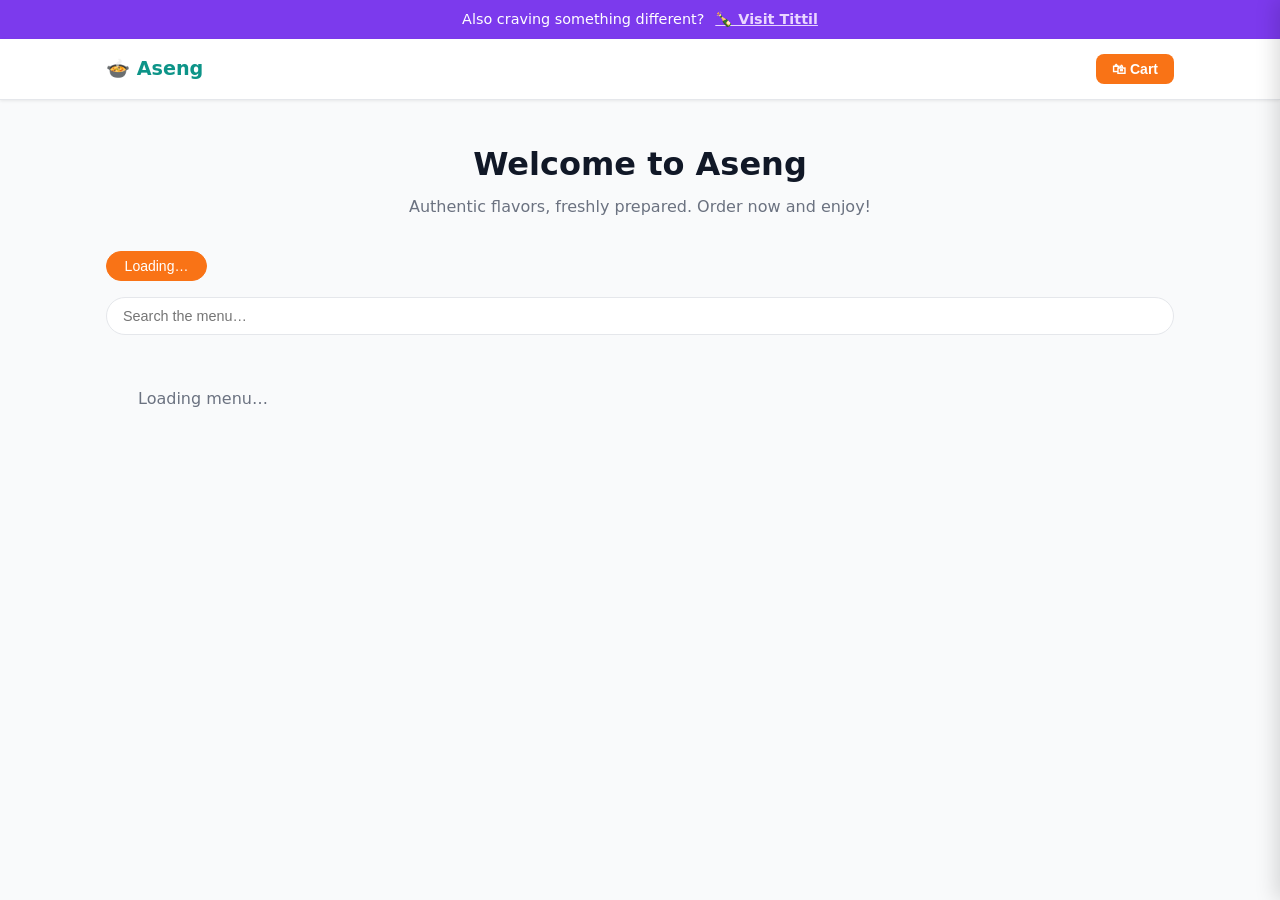
<file: aseng/index.html>
<!DOCTYPE html>
<html lang="en">
<head>
    <meta charset="UTF-8">
    <meta name="viewport" content="width=device-width, initial-scale=1.0">
    <title>Aseng &mdash; Order Online</title>
    <link rel="icon" type="image/x-icon" href="assets/favicon.ico">
    <link rel="stylesheet" href="assets/style.css">
    <style>
        .logo { color:#0d9488; }
        .partner-banner {
            background: #7c3aed;
            color: #fff;
            text-align: center;
            padding: .55rem 1rem;
            font-size: .9rem;
        }
        .partner-banner a {
            color: #e9d5ff;
            font-weight: 600;
            margin-left: .4rem;
            text-decoration: underline;
        }
        .partner-banner a:hover { color: #fff; }
    </style>
</head>
<body>

<!-- Cross-restaurant navigation -->
<div class="partner-banner">
    Also craving something different?
    <a href="#" id="partner-link">&#127870; Visit Tittil</a>
</div>

<!-- Header -->
<header class="site-header">
    <div class="header-inner">
        <div class="logo">&#127858; Aseng</div>
        <button class="cart-btn" onclick="openCart()">
            &#128717; Cart
            <span class="cart-badge" id="cart-count" style="display:none">0</span>
        </button>
    </div>
</header>

<!-- Hero -->
<div class="container">
    <div class="hero">
        <h1>Welcome to Aseng</h1>
        <p>Authentic flavors, freshly prepared. Order now and enjoy!</p>
    </div>

    <!-- Category Tabs -->
    <div class="cat-tabs" id="cat-tabs">
        <button class="cat-tab active">Loading&hellip;</button>
    </div>

    <!-- Search -->
    <div class="search-wrap">
        <input type="search" id="search-input" placeholder="Search the menu&hellip;" autocomplete="off">
    </div>

    <!-- Menu Grid -->
    <div class="menu-grid" id="menu-grid">
        <p style="padding:2rem;color:#6b7280">Loading menu&hellip;</p>
    </div>
</div>

<!-- Cart Drawer Overlay -->
<div class="drawer-overlay" id="drawer-overlay"></div>

<!-- Cart Drawer -->
<div class="cart-drawer" id="cart-drawer">
    <div class="drawer-header">
        <h2>&#128717; Your Cart</h2>
        <button class="close-btn" onclick="closeCart()">&times;</button>
    </div>
    <div class="drawer-body" id="cart-body">
        <div class="drawer-empty">&#128717;<br>Your cart is empty</div>
    </div>
    <div class="drawer-footer" id="cart-footer"></div>
</div>

<!-- Order Confirmed Modal -->
<div class="confirm-modal" id="order-confirm">
    <div class="confirm-box">
        <div class="confirm-icon">&#9989;</div>
        <h2>Order Placed!</h2>
        <p>Your order <strong id="confirm-order-num"></strong> has been received. We'll prepare it right away!</p>
        <button class="confirm-btn" onclick="document.getElementById('order-confirm').classList.remove('open')">Continue Browsing</button>
    </div>
</div>

<!-- Toast -->
<div class="toast" id="toast"></div>

<script src="assets/app.js"></script>
</body>
</html>
</file>
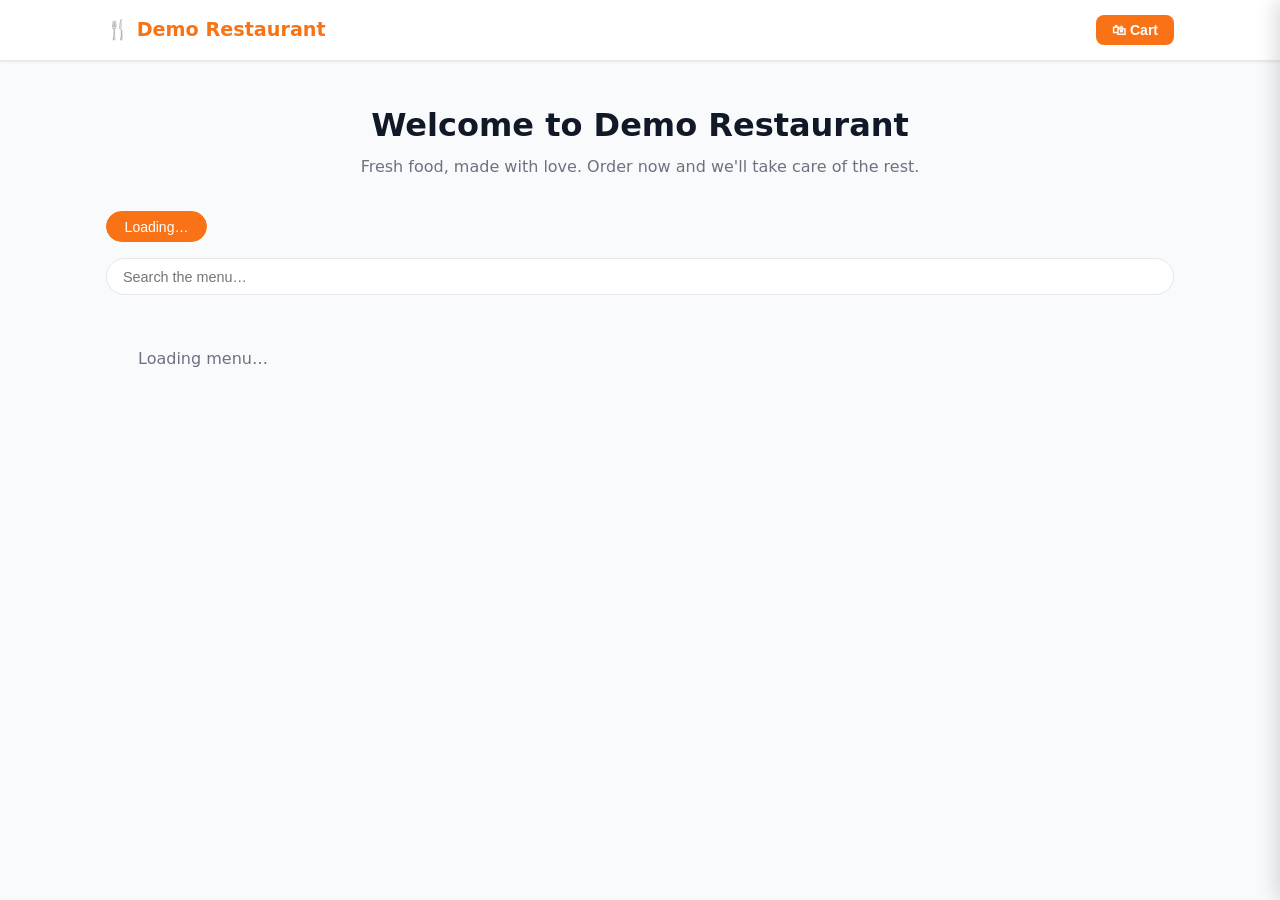
<file: demo_restaurant/index.html>
<!DOCTYPE html>
<html lang="en">
<head>
    <meta charset="UTF-8">
    <meta name="viewport" content="width=device-width, initial-scale=1.0">
    <title>Demo Restaurant &mdash; Order Online</title>
    <link rel="stylesheet" href="assets/style.css">
</head>
<body>

<!-- Header -->
<header class="site-header">
    <div class="header-inner">
        <div class="logo">&#127860; Demo Restaurant</div>
        <button class="cart-btn" onclick="openCart()">
            &#128717; Cart
            <span class="cart-badge" id="cart-count" style="display:none">0</span>
        </button>
    </div>
</header>

<!-- Hero -->
<div class="container">
    <div class="hero">
        <h1>Welcome to Demo Restaurant</h1>
        <p>Fresh food, made with love. Order now and we'll take care of the rest.</p>
    </div>

    <!-- Category Tabs -->
    <div class="cat-tabs" id="cat-tabs">
        <button class="cat-tab active">Loading…</button>
    </div>

    <!-- Search -->
    <div class="search-wrap">
        <input type="search" id="search-input" placeholder="Search the menu…" autocomplete="off">
    </div>

    <!-- Menu Grid -->
    <div class="menu-grid" id="menu-grid">
        <p style="padding:2rem;color:#6b7280">Loading menu…</p>
    </div>
</div>

<!-- Cart Drawer Overlay -->
<div class="drawer-overlay" id="drawer-overlay"></div>

<!-- Cart Drawer -->
<div class="cart-drawer" id="cart-drawer">
    <div class="drawer-header">
        <h2>&#128717; Your Cart</h2>
        <button class="close-btn" onclick="closeCart()">&times;</button>
    </div>
    <div class="drawer-body" id="cart-body">
        <div class="drawer-empty">&#128717;<br>Your cart is empty</div>
    </div>
    <div class="drawer-footer" id="cart-footer"></div>
</div>

<!-- Order Confirmed Modal -->
<div class="confirm-modal" id="order-confirm">
    <div class="confirm-box">
        <div class="confirm-icon">&#9989;</div>
        <h2>Order Placed!</h2>
        <p>Your order <strong id="confirm-order-num"></strong> has been received. We'll prepare it right away!</p>
        <button class="confirm-btn" onclick="document.getElementById('order-confirm').classList.remove('open')">Continue Browsing</button>
    </div>
</div>

<!-- Toast -->
<div class="toast" id="toast"></div>

<script src="assets/app.js"></script>
</body>
</html>
</file>
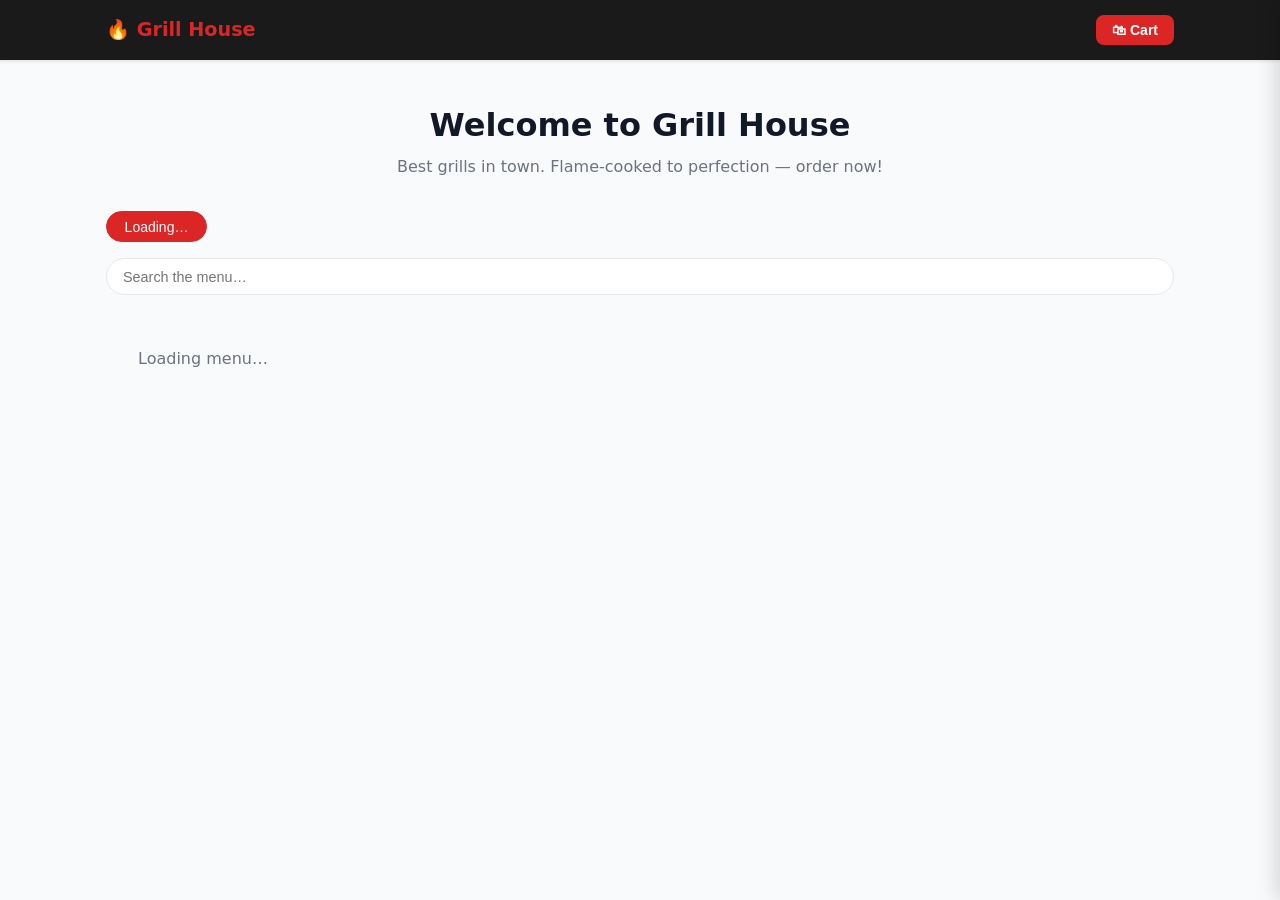
<file: grill_house/index.html>
<!DOCTYPE html>
<html lang="en">
<head>
    <meta charset="UTF-8">
    <meta name="viewport" content="width=device-width, initial-scale=1.0">
    <title>Grill House &mdash; Order Online</title>
    <link rel="stylesheet" href="assets/style.css">
    <style>
        :root { --primary:#dc2626; --primary-dark:#b91c1c; }
        .site-header { background:#1a1a1a; }
        .logo { color:#dc2626; }
    </style>
</head>
<body>

<header class="site-header">
    <div class="header-inner">
        <div class="logo">&#128293; Grill House</div>
        <button class="cart-btn" onclick="openCart()">
            &#128717; Cart
            <span class="cart-badge" id="cart-count" style="display:none">0</span>
        </button>
    </div>
</header>

<div class="container">
    <div class="hero">
        <h1>Welcome to Grill House</h1>
        <p>Best grills in town. Flame-cooked to perfection — order now!</p>
    </div>
    <div class="cat-tabs" id="cat-tabs"><button class="cat-tab active">Loading…</button></div>
    <div class="search-wrap"><input type="search" id="search-input" placeholder="Search the menu…" autocomplete="off"></div>
    <div class="menu-grid" id="menu-grid"><p style="padding:2rem;color:#6b7280">Loading menu…</p></div>
</div>

<div class="drawer-overlay" id="drawer-overlay"></div>
<div class="cart-drawer" id="cart-drawer">
    <div class="drawer-header">
        <h2>&#128717; Your Cart</h2>
        <button class="close-btn" onclick="closeCart()">&times;</button>
    </div>
    <div class="drawer-body" id="cart-body"><div class="drawer-empty">&#128717;<br>Your cart is empty</div></div>
    <div class="drawer-footer" id="cart-footer"></div>
</div>

<div class="confirm-modal" id="order-confirm">
    <div class="confirm-box">
        <div class="confirm-icon">&#9989;</div>
        <h2>Order Placed!</h2>
        <p>Your order <strong id="confirm-order-num"></strong> has been received. We'll fire it up right away!</p>
        <button class="confirm-btn" onclick="document.getElementById('order-confirm').classList.remove('open')">Continue Browsing</button>
    </div>
</div>

<div class="toast" id="toast"></div>
<script src="assets/app.js"></script>
</body>
</html>
</file>
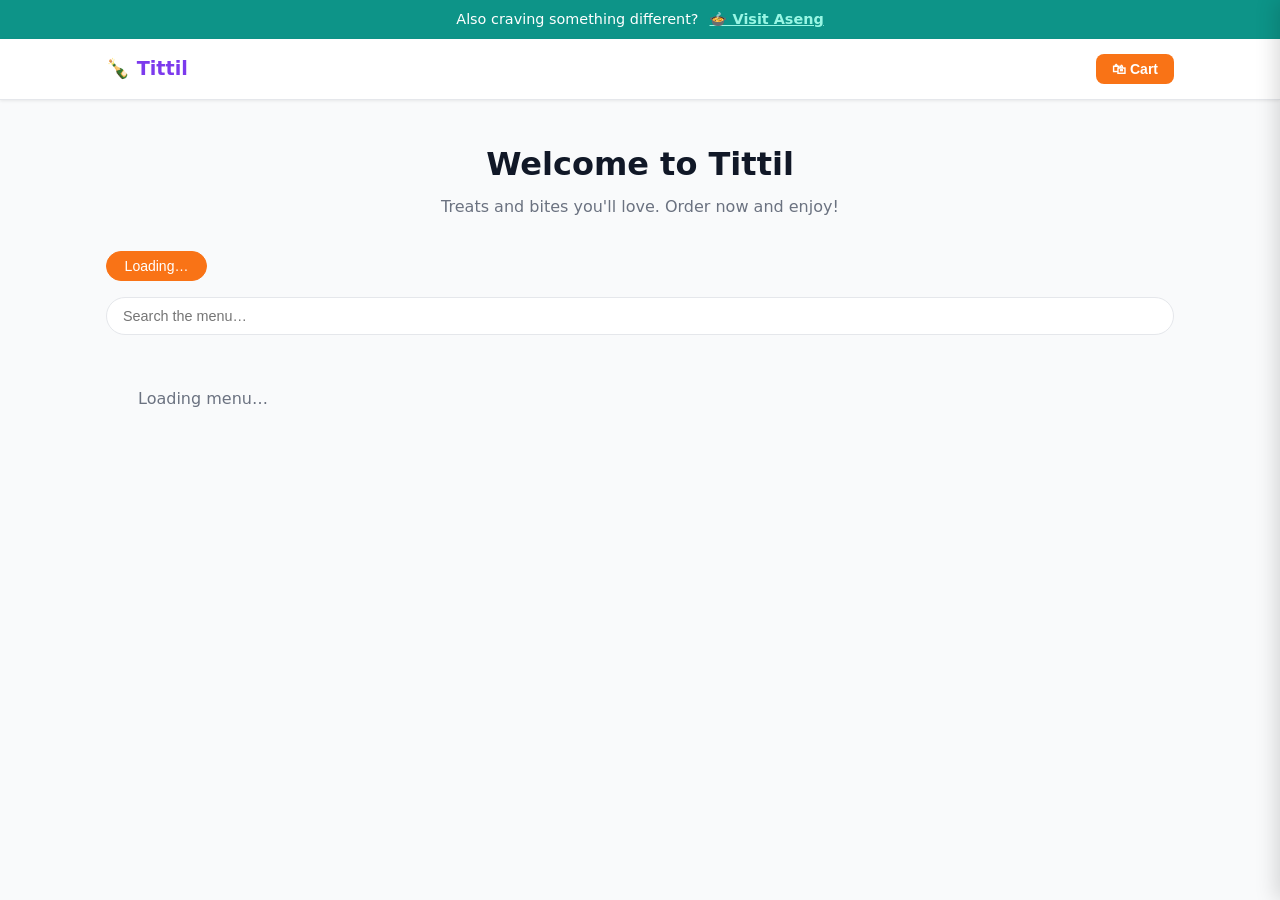
<file: tittil/index.html>
<!DOCTYPE html>
<html lang="en">
<head>
    <meta charset="UTF-8">
    <meta name="viewport" content="width=device-width, initial-scale=1.0">
    <title>Tittil &mdash; Order Online</title>
    <link rel="icon" type="image/x-icon" href="assets/favicon.ico">
    <link rel="stylesheet" href="assets/style.css">
    <style>
        .logo { color:#7c3aed; }
        .partner-banner {
            background: #0d9488;
            color: #fff;
            text-align: center;
            padding: .55rem 1rem;
            font-size: .9rem;
        }
        .partner-banner a {
            color: #99f6e4;
            font-weight: 600;
            margin-left: .4rem;
            text-decoration: underline;
        }
        .partner-banner a:hover { color: #fff; }
    </style>
</head>
<body>

<!-- Cross-restaurant navigation -->
<div class="partner-banner">
    Also craving something different?
    <a href="#" id="partner-link">&#127858; Visit Aseng</a>
</div>

<!-- Header -->
<header class="site-header">
    <div class="header-inner">
        <div class="logo">&#127870; Tittil</div>
        <button class="cart-btn" onclick="openCart()">
            &#128717; Cart
            <span class="cart-badge" id="cart-count" style="display:none">0</span>
        </button>
    </div>
</header>

<!-- Hero -->
<div class="container">
    <div class="hero">
        <h1>Welcome to Tittil</h1>
        <p>Treats and bites you'll love. Order now and enjoy!</p>
    </div>

    <!-- Category Tabs -->
    <div class="cat-tabs" id="cat-tabs">
        <button class="cat-tab active">Loading&hellip;</button>
    </div>

    <!-- Search -->
    <div class="search-wrap">
        <input type="search" id="search-input" placeholder="Search the menu&hellip;" autocomplete="off">
    </div>

    <!-- Menu Grid -->
    <div class="menu-grid" id="menu-grid">
        <p style="padding:2rem;color:#6b7280">Loading menu&hellip;</p>
    </div>
</div>

<!-- Cart Drawer Overlay -->
<div class="drawer-overlay" id="drawer-overlay"></div>

<!-- Cart Drawer -->
<div class="cart-drawer" id="cart-drawer">
    <div class="drawer-header">
        <h2>&#128717; Your Cart</h2>
        <button class="close-btn" onclick="closeCart()">&times;</button>
    </div>
    <div class="drawer-body" id="cart-body">
        <div class="drawer-empty">&#128717;<br>Your cart is empty</div>
    </div>
    <div class="drawer-footer" id="cart-footer"></div>
</div>

<!-- Order Confirmed Modal -->
<div class="confirm-modal" id="order-confirm">
    <div class="confirm-box">
        <div class="confirm-icon">&#9989;</div>
        <h2>Order Placed!</h2>
        <p>Your order <strong id="confirm-order-num"></strong> has been received. We'll prepare it right away!</p>
        <button class="confirm-btn" onclick="document.getElementById('order-confirm').classList.remove('open')">Continue Browsing</button>
    </div>
</div>

<!-- Toast -->
<div class="toast" id="toast"></div>

<script src="assets/app.js"></script>
</body>
</html>
</file>
<file: aseng/assets/style.css>
:root{--primary:#f97316;--primary-dark:#ea580c;--bg:#f9fafb;--card:#fff;--border:#e5e7eb;--text:#111827;--muted:#6b7280;--radius:8px;--shadow:0 1px 3px rgba(0,0,0,.08)}
*,*::before,*::after{box-sizing:border-box;margin:0;padding:0}
body{font-family:system-ui,-apple-system,sans-serif;background:var(--bg);color:var(--text);line-height:1.5}
a{color:var(--primary);text-decoration:none}
/* Header */
.site-header{background:var(--card);border-bottom:1px solid var(--border);position:sticky;top:0;z-index:100;box-shadow:var(--shadow)}
.header-inner{max-width:1100px;margin:0 auto;padding:0 1rem;display:flex;align-items:center;justify-content:space-between;height:60px}
.logo{font-size:1.2rem;font-weight:700;color:var(--primary)}
.cart-btn{background:var(--primary);color:#fff;border:none;padding:.45rem 1rem;border-radius:var(--radius);cursor:pointer;font-size:.875rem;font-weight:600;display:flex;align-items:center;gap:.4rem}
.cart-badge{background:#fff;color:var(--primary);border-radius:9999px;padding:0 .4rem;font-weight:700;font-size:.75rem}
/* Container */
.container{max-width:1100px;margin:0 auto;padding:0 1rem}
/* Hero */
.hero{text-align:center;padding:2.5rem 1rem 1.5rem}
.hero h1{font-size:2rem;font-weight:800;margin-bottom:.4rem}
.hero p{color:var(--muted)}
/* Tabs */
.cat-tabs{display:flex;gap:.5rem;overflow-x:auto;padding:.5rem 0 1rem;scrollbar-width:thin}
.cat-tab{padding:.4rem 1.1rem;border-radius:9999px;border:1px solid var(--border);background:var(--card);cursor:pointer;font-size:.875rem;white-space:nowrap;transition:all .15s}
.cat-tab:hover,.cat-tab.active{background:var(--primary);border-color:var(--primary);color:#fff}
/* Search */
.search-wrap{margin-bottom:1.25rem}
.search-wrap input{width:100%;padding:.6rem 1rem;border:1px solid var(--border);border-radius:9999px;font-size:.9rem;background:var(--card)}
.search-wrap input:focus{outline:none;border-color:var(--primary)}
/* Grid */
.menu-grid{display:grid;grid-template-columns:repeat(auto-fill,minmax(230px,1fr));gap:1rem;padding-bottom:2rem}
/* Card */
.menu-card{background:var(--card);border:1px solid var(--border);border-radius:var(--radius);overflow:hidden;box-shadow:var(--shadow);transition:transform .15s,box-shadow .15s}
.menu-card:hover{transform:translateY(-2px);box-shadow:0 4px 12px rgba(0,0,0,.1)}
.menu-card img,.menu-card .img-placeholder{width:100%;height:150px;object-fit:cover}
.img-placeholder{background:#fff7ed;display:flex;align-items:center;justify-content:center;font-size:2.5rem}
.card-body{padding:.9rem}
.card-cat{font-size:.7rem;text-transform:uppercase;letter-spacing:.05em;color:var(--muted);margin-bottom:.2rem}
.card-name{font-weight:600;margin-bottom:.25rem}
.card-desc{font-size:.8rem;color:var(--muted);margin-bottom:.6rem;line-height:1.4}
.card-footer{display:flex;align-items:center;justify-content:space-between;margin-top:auto}
.price{font-size:1.05rem;font-weight:700;color:var(--primary)}
.add-btn{background:var(--primary);color:#fff;border:none;padding:.3rem .8rem;border-radius:var(--radius);cursor:pointer;font-size:.8rem;font-weight:600;transition:background .15s}
.add-btn:hover{background:var(--primary-dark)}
.stock-warn{font-size:.7rem;color:#d97706;font-weight:600}
/* Cart Drawer */
.drawer-overlay{display:none;position:fixed;inset:0;background:rgba(0,0,0,.45);z-index:200}
.drawer-overlay.open{display:block}
.cart-drawer{position:fixed;top:0;right:-420px;width:100%;max-width:420px;height:100vh;background:var(--card);z-index:201;display:flex;flex-direction:column;box-shadow:-4px 0 20px rgba(0,0,0,.15);transition:right .3s ease}
.cart-drawer.open{right:0}
.drawer-header{padding:1.1rem 1.25rem;border-bottom:1px solid var(--border);display:flex;align-items:center;justify-content:space-between}
.drawer-header h2{font-size:1.1rem;font-weight:700}
.close-btn{background:none;border:none;font-size:1.5rem;cursor:pointer;color:var(--muted);line-height:1}
.drawer-body{flex:1;overflow-y:auto;padding:1rem 1.25rem;display:flex;flex-direction:column;gap:.75rem}
.drawer-empty{text-align:center;padding:3rem 1rem;color:var(--muted)}
.cart-item{display:flex;gap:.75rem;align-items:center;background:var(--bg);border-radius:var(--radius);padding:.75rem}
.ci-info{flex:1}
.ci-name{font-weight:600;font-size:.9rem}
.ci-price{font-size:.8rem;color:var(--muted)}
.ci-controls{display:flex;align-items:center;gap:.4rem}
.qty-btn{width:26px;height:26px;border-radius:50%;border:1px solid var(--border);background:var(--card);cursor:pointer;font-size:1rem;display:inline-flex;align-items:center;justify-content:center}
.qty-btn:hover{background:var(--primary);border-color:var(--primary);color:#fff}
.qty-val{min-width:20px;text-align:center;font-weight:600;font-size:.9rem}
.rm-btn{background:none;border:none;color:#dc2626;cursor:pointer;font-size:1.1rem;margin-left:.25rem}
/* Drawer Footer */
.drawer-footer{padding:1.25rem;border-top:1px solid var(--border)}
.summary{margin-bottom:.9rem}
.sum-row{display:flex;justify-content:space-between;font-size:.9rem;padding:.25rem 0}
.sum-total{font-weight:700;font-size:1.05rem;color:var(--primary);border-top:1px solid var(--border);padding-top:.5rem;margin-top:.25rem}
.form-group{margin-bottom:.75rem}
.form-group label{display:block;font-size:.8rem;font-weight:600;margin-bottom:.3rem}
.form-group input,.form-group textarea{width:100%;padding:.5rem .75rem;border:1px solid var(--border);border-radius:var(--radius);font-size:.875rem}
.form-group input:focus,.form-group textarea:focus{outline:none;border-color:var(--primary)}
.place-btn{width:100%;padding:.7rem;background:var(--primary);color:#fff;border:none;border-radius:var(--radius);font-size:1rem;font-weight:700;cursor:pointer;transition:background .15s}
.place-btn:hover{background:var(--primary-dark)}
.place-btn:disabled{opacity:.5;cursor:not-allowed}
/* Toast */
.toast{position:fixed;bottom:1.5rem;right:1.5rem;background:#1f2937;color:#fff;padding:.7rem 1.2rem;border-radius:var(--radius);font-size:.875rem;opacity:0;transform:translateY(8px);transition:all .3s;pointer-events:none;z-index:999}
.toast.show{opacity:1;transform:translateY(0)}
/* Order confirm */
.confirm-modal{display:none;position:fixed;inset:0;background:rgba(0,0,0,.5);z-index:300;align-items:center;justify-content:center;padding:1rem}
.confirm-modal.open{display:flex}
.confirm-box{background:var(--card);border-radius:12px;padding:2rem;max-width:380px;width:100%;text-align:center;box-shadow:0 8px 32px rgba(0,0,0,.2)}
.confirm-icon{font-size:3rem;margin-bottom:.75rem}
.confirm-box h2{font-size:1.3rem;font-weight:700;margin-bottom:.5rem}
.confirm-box p{color:var(--muted);margin-bottom:1.25rem;font-size:.9rem}
.confirm-btn{background:var(--primary);color:#fff;border:none;padding:.65rem 2rem;border-radius:var(--radius);font-size:1rem;font-weight:600;cursor:pointer}
@media(max-width:600px){.menu-grid{grid-template-columns:1fr 1fr}.hero h1{font-size:1.5rem}}
</file>
<file: demo_restaurant/assets/style.css>
:root{--primary:#f97316;--primary-dark:#ea580c;--bg:#f9fafb;--card:#fff;--border:#e5e7eb;--text:#111827;--muted:#6b7280;--radius:8px;--shadow:0 1px 3px rgba(0,0,0,.08)}
*,*::before,*::after{box-sizing:border-box;margin:0;padding:0}
body{font-family:system-ui,-apple-system,sans-serif;background:var(--bg);color:var(--text);line-height:1.5}
a{color:var(--primary);text-decoration:none}
/* Header */
.site-header{background:var(--card);border-bottom:1px solid var(--border);position:sticky;top:0;z-index:100;box-shadow:var(--shadow)}
.header-inner{max-width:1100px;margin:0 auto;padding:0 1rem;display:flex;align-items:center;justify-content:space-between;height:60px}
.logo{font-size:1.2rem;font-weight:700;color:var(--primary)}
.cart-btn{background:var(--primary);color:#fff;border:none;padding:.45rem 1rem;border-radius:var(--radius);cursor:pointer;font-size:.875rem;font-weight:600;display:flex;align-items:center;gap:.4rem}
.cart-badge{background:#fff;color:var(--primary);border-radius:9999px;padding:0 .4rem;font-weight:700;font-size:.75rem}
/* Container */
.container{max-width:1100px;margin:0 auto;padding:0 1rem}
/* Hero */
.hero{text-align:center;padding:2.5rem 1rem 1.5rem}
.hero h1{font-size:2rem;font-weight:800;margin-bottom:.4rem}
.hero p{color:var(--muted)}
/* Tabs */
.cat-tabs{display:flex;gap:.5rem;overflow-x:auto;padding:.5rem 0 1rem;scrollbar-width:thin}
.cat-tab{padding:.4rem 1.1rem;border-radius:9999px;border:1px solid var(--border);background:var(--card);cursor:pointer;font-size:.875rem;white-space:nowrap;transition:all .15s}
.cat-tab:hover,.cat-tab.active{background:var(--primary);border-color:var(--primary);color:#fff}
/* Search */
.search-wrap{margin-bottom:1.25rem}
.search-wrap input{width:100%;padding:.6rem 1rem;border:1px solid var(--border);border-radius:9999px;font-size:.9rem;background:var(--card)}
.search-wrap input:focus{outline:none;border-color:var(--primary)}
/* Grid */
.menu-grid{display:grid;grid-template-columns:repeat(auto-fill,minmax(230px,1fr));gap:1rem;padding-bottom:2rem}
/* Card */
.menu-card{background:var(--card);border:1px solid var(--border);border-radius:var(--radius);overflow:hidden;box-shadow:var(--shadow);transition:transform .15s,box-shadow .15s}
.menu-card:hover{transform:translateY(-2px);box-shadow:0 4px 12px rgba(0,0,0,.1)}
.menu-card img,.menu-card .img-placeholder{width:100%;height:150px;object-fit:cover}
.img-placeholder{background:#fff7ed;display:flex;align-items:center;justify-content:center;font-size:2.5rem}
.card-body{padding:.9rem}
.card-cat{font-size:.7rem;text-transform:uppercase;letter-spacing:.05em;color:var(--muted);margin-bottom:.2rem}
.card-name{font-weight:600;margin-bottom:.25rem}
.card-desc{font-size:.8rem;color:var(--muted);margin-bottom:.6rem;line-height:1.4}
.card-footer{display:flex;align-items:center;justify-content:space-between;margin-top:auto}
.price{font-size:1.05rem;font-weight:700;color:var(--primary)}
.add-btn{background:var(--primary);color:#fff;border:none;padding:.3rem .8rem;border-radius:var(--radius);cursor:pointer;font-size:.8rem;font-weight:600;transition:background .15s}
.add-btn:hover{background:var(--primary-dark)}
.stock-warn{font-size:.7rem;color:#d97706;font-weight:600}
/* Cart Drawer */
.drawer-overlay{display:none;position:fixed;inset:0;background:rgba(0,0,0,.45);z-index:200}
.drawer-overlay.open{display:block}
.cart-drawer{position:fixed;top:0;right:-420px;width:100%;max-width:420px;height:100vh;background:var(--card);z-index:201;display:flex;flex-direction:column;box-shadow:-4px 0 20px rgba(0,0,0,.15);transition:right .3s ease}
.cart-drawer.open{right:0}
.drawer-header{padding:1.1rem 1.25rem;border-bottom:1px solid var(--border);display:flex;align-items:center;justify-content:space-between}
.drawer-header h2{font-size:1.1rem;font-weight:700}
.close-btn{background:none;border:none;font-size:1.5rem;cursor:pointer;color:var(--muted);line-height:1}
.drawer-body{flex:1;overflow-y:auto;padding:1rem 1.25rem;display:flex;flex-direction:column;gap:.75rem}
.drawer-empty{text-align:center;padding:3rem 1rem;color:var(--muted)}
.cart-item{display:flex;gap:.75rem;align-items:center;background:var(--bg);border-radius:var(--radius);padding:.75rem}
.ci-info{flex:1}
.ci-name{font-weight:600;font-size:.9rem}
.ci-price{font-size:.8rem;color:var(--muted)}
.ci-controls{display:flex;align-items:center;gap:.4rem}
.qty-btn{width:26px;height:26px;border-radius:50%;border:1px solid var(--border);background:var(--card);cursor:pointer;font-size:1rem;display:inline-flex;align-items:center;justify-content:center}
.qty-btn:hover{background:var(--primary);border-color:var(--primary);color:#fff}
.qty-val{min-width:20px;text-align:center;font-weight:600;font-size:.9rem}
.rm-btn{background:none;border:none;color:#dc2626;cursor:pointer;font-size:1.1rem;margin-left:.25rem}
/* Drawer Footer */
.drawer-footer{padding:1.25rem;border-top:1px solid var(--border)}
.summary{margin-bottom:.9rem}
.sum-row{display:flex;justify-content:space-between;font-size:.9rem;padding:.25rem 0}
.sum-total{font-weight:700;font-size:1.05rem;color:var(--primary);border-top:1px solid var(--border);padding-top:.5rem;margin-top:.25rem}
.form-group{margin-bottom:.75rem}
.form-group label{display:block;font-size:.8rem;font-weight:600;margin-bottom:.3rem}
.form-group input,.form-group textarea{width:100%;padding:.5rem .75rem;border:1px solid var(--border);border-radius:var(--radius);font-size:.875rem}
.form-group input:focus,.form-group textarea:focus{outline:none;border-color:var(--primary)}
.place-btn{width:100%;padding:.7rem;background:var(--primary);color:#fff;border:none;border-radius:var(--radius);font-size:1rem;font-weight:700;cursor:pointer;transition:background .15s}
.place-btn:hover{background:var(--primary-dark)}
.place-btn:disabled{opacity:.5;cursor:not-allowed}
/* Toast */
.toast{position:fixed;bottom:1.5rem;right:1.5rem;background:#1f2937;color:#fff;padding:.7rem 1.2rem;border-radius:var(--radius);font-size:.875rem;opacity:0;transform:translateY(8px);transition:all .3s;pointer-events:none;z-index:999}
.toast.show{opacity:1;transform:translateY(0)}
/* Order confirm */
.confirm-modal{display:none;position:fixed;inset:0;background:rgba(0,0,0,.5);z-index:300;align-items:center;justify-content:center;padding:1rem}
.confirm-modal.open{display:flex}
.confirm-box{background:var(--card);border-radius:12px;padding:2rem;max-width:380px;width:100%;text-align:center;box-shadow:0 8px 32px rgba(0,0,0,.2)}
.confirm-icon{font-size:3rem;margin-bottom:.75rem}
.confirm-box h2{font-size:1.3rem;font-weight:700;margin-bottom:.5rem}
.confirm-box p{color:var(--muted);margin-bottom:1.25rem;font-size:.9rem}
.confirm-btn{background:var(--primary);color:#fff;border:none;padding:.65rem 2rem;border-radius:var(--radius);font-size:1rem;font-weight:600;cursor:pointer}
@media(max-width:600px){.menu-grid{grid-template-columns:1fr 1fr}.hero h1{font-size:1.5rem}}
</file>
<file: grill_house/assets/style.css>
:root{--primary:#f97316;--primary-dark:#ea580c;--bg:#f9fafb;--card:#fff;--border:#e5e7eb;--text:#111827;--muted:#6b7280;--radius:8px;--shadow:0 1px 3px rgba(0,0,0,.08)}
*,*::before,*::after{box-sizing:border-box;margin:0;padding:0}
body{font-family:system-ui,-apple-system,sans-serif;background:var(--bg);color:var(--text);line-height:1.5}
a{color:var(--primary);text-decoration:none}
/* Header */
.site-header{background:var(--card);border-bottom:1px solid var(--border);position:sticky;top:0;z-index:100;box-shadow:var(--shadow)}
.header-inner{max-width:1100px;margin:0 auto;padding:0 1rem;display:flex;align-items:center;justify-content:space-between;height:60px}
.logo{font-size:1.2rem;font-weight:700;color:var(--primary)}
.cart-btn{background:var(--primary);color:#fff;border:none;padding:.45rem 1rem;border-radius:var(--radius);cursor:pointer;font-size:.875rem;font-weight:600;display:flex;align-items:center;gap:.4rem}
.cart-badge{background:#fff;color:var(--primary);border-radius:9999px;padding:0 .4rem;font-weight:700;font-size:.75rem}
/* Container */
.container{max-width:1100px;margin:0 auto;padding:0 1rem}
/* Hero */
.hero{text-align:center;padding:2.5rem 1rem 1.5rem}
.hero h1{font-size:2rem;font-weight:800;margin-bottom:.4rem}
.hero p{color:var(--muted)}
/* Tabs */
.cat-tabs{display:flex;gap:.5rem;overflow-x:auto;padding:.5rem 0 1rem;scrollbar-width:thin}
.cat-tab{padding:.4rem 1.1rem;border-radius:9999px;border:1px solid var(--border);background:var(--card);cursor:pointer;font-size:.875rem;white-space:nowrap;transition:all .15s}
.cat-tab:hover,.cat-tab.active{background:var(--primary);border-color:var(--primary);color:#fff}
/* Search */
.search-wrap{margin-bottom:1.25rem}
.search-wrap input{width:100%;padding:.6rem 1rem;border:1px solid var(--border);border-radius:9999px;font-size:.9rem;background:var(--card)}
.search-wrap input:focus{outline:none;border-color:var(--primary)}
/* Grid */
.menu-grid{display:grid;grid-template-columns:repeat(auto-fill,minmax(230px,1fr));gap:1rem;padding-bottom:2rem}
/* Card */
.menu-card{background:var(--card);border:1px solid var(--border);border-radius:var(--radius);overflow:hidden;box-shadow:var(--shadow);transition:transform .15s,box-shadow .15s}
.menu-card:hover{transform:translateY(-2px);box-shadow:0 4px 12px rgba(0,0,0,.1)}
.menu-card img,.menu-card .img-placeholder{width:100%;height:150px;object-fit:cover}
.img-placeholder{background:#fff7ed;display:flex;align-items:center;justify-content:center;font-size:2.5rem}
.card-body{padding:.9rem}
.card-cat{font-size:.7rem;text-transform:uppercase;letter-spacing:.05em;color:var(--muted);margin-bottom:.2rem}
.card-name{font-weight:600;margin-bottom:.25rem}
.card-desc{font-size:.8rem;color:var(--muted);margin-bottom:.6rem;line-height:1.4}
.card-footer{display:flex;align-items:center;justify-content:space-between;margin-top:auto}
.price{font-size:1.05rem;font-weight:700;color:var(--primary)}
.add-btn{background:var(--primary);color:#fff;border:none;padding:.3rem .8rem;border-radius:var(--radius);cursor:pointer;font-size:.8rem;font-weight:600;transition:background .15s}
.add-btn:hover{background:var(--primary-dark)}
.stock-warn{font-size:.7rem;color:#d97706;font-weight:600}
/* Cart Drawer */
.drawer-overlay{display:none;position:fixed;inset:0;background:rgba(0,0,0,.45);z-index:200}
.drawer-overlay.open{display:block}
.cart-drawer{position:fixed;top:0;right:-420px;width:100%;max-width:420px;height:100vh;background:var(--card);z-index:201;display:flex;flex-direction:column;box-shadow:-4px 0 20px rgba(0,0,0,.15);transition:right .3s ease}
.cart-drawer.open{right:0}
.drawer-header{padding:1.1rem 1.25rem;border-bottom:1px solid var(--border);display:flex;align-items:center;justify-content:space-between}
.drawer-header h2{font-size:1.1rem;font-weight:700}
.close-btn{background:none;border:none;font-size:1.5rem;cursor:pointer;color:var(--muted);line-height:1}
.drawer-body{flex:1;overflow-y:auto;padding:1rem 1.25rem;display:flex;flex-direction:column;gap:.75rem}
.drawer-empty{text-align:center;padding:3rem 1rem;color:var(--muted)}
.cart-item{display:flex;gap:.75rem;align-items:center;background:var(--bg);border-radius:var(--radius);padding:.75rem}
.ci-info{flex:1}
.ci-name{font-weight:600;font-size:.9rem}
.ci-price{font-size:.8rem;color:var(--muted)}
.ci-controls{display:flex;align-items:center;gap:.4rem}
.qty-btn{width:26px;height:26px;border-radius:50%;border:1px solid var(--border);background:var(--card);cursor:pointer;font-size:1rem;display:inline-flex;align-items:center;justify-content:center}
.qty-btn:hover{background:var(--primary);border-color:var(--primary);color:#fff}
.qty-val{min-width:20px;text-align:center;font-weight:600;font-size:.9rem}
.rm-btn{background:none;border:none;color:#dc2626;cursor:pointer;font-size:1.1rem;margin-left:.25rem}
/* Drawer Footer */
.drawer-footer{padding:1.25rem;border-top:1px solid var(--border)}
.summary{margin-bottom:.9rem}
.sum-row{display:flex;justify-content:space-between;font-size:.9rem;padding:.25rem 0}
.sum-total{font-weight:700;font-size:1.05rem;color:var(--primary);border-top:1px solid var(--border);padding-top:.5rem;margin-top:.25rem}
.form-group{margin-bottom:.75rem}
.form-group label{display:block;font-size:.8rem;font-weight:600;margin-bottom:.3rem}
.form-group input,.form-group textarea{width:100%;padding:.5rem .75rem;border:1px solid var(--border);border-radius:var(--radius);font-size:.875rem}
.form-group input:focus,.form-group textarea:focus{outline:none;border-color:var(--primary)}
.place-btn{width:100%;padding:.7rem;background:var(--primary);color:#fff;border:none;border-radius:var(--radius);font-size:1rem;font-weight:700;cursor:pointer;transition:background .15s}
.place-btn:hover{background:var(--primary-dark)}
.place-btn:disabled{opacity:.5;cursor:not-allowed}
/* Toast */
.toast{position:fixed;bottom:1.5rem;right:1.5rem;background:#1f2937;color:#fff;padding:.7rem 1.2rem;border-radius:var(--radius);font-size:.875rem;opacity:0;transform:translateY(8px);transition:all .3s;pointer-events:none;z-index:999}
.toast.show{opacity:1;transform:translateY(0)}
/* Order confirm */
.confirm-modal{display:none;position:fixed;inset:0;background:rgba(0,0,0,.5);z-index:300;align-items:center;justify-content:center;padding:1rem}
.confirm-modal.open{display:flex}
.confirm-box{background:var(--card);border-radius:12px;padding:2rem;max-width:380px;width:100%;text-align:center;box-shadow:0 8px 32px rgba(0,0,0,.2)}
.confirm-icon{font-size:3rem;margin-bottom:.75rem}
.confirm-box h2{font-size:1.3rem;font-weight:700;margin-bottom:.5rem}
.confirm-box p{color:var(--muted);margin-bottom:1.25rem;font-size:.9rem}
.confirm-btn{background:var(--primary);color:#fff;border:none;padding:.65rem 2rem;border-radius:var(--radius);font-size:1rem;font-weight:600;cursor:pointer}
@media(max-width:600px){.menu-grid{grid-template-columns:1fr 1fr}.hero h1{font-size:1.5rem}}
</file>
<file: tittil/assets/style.css>
:root{--primary:#f97316;--primary-dark:#ea580c;--bg:#f9fafb;--card:#fff;--border:#e5e7eb;--text:#111827;--muted:#6b7280;--radius:8px;--shadow:0 1px 3px rgba(0,0,0,.08)}
*,*::before,*::after{box-sizing:border-box;margin:0;padding:0}
body{font-family:system-ui,-apple-system,sans-serif;background:var(--bg);color:var(--text);line-height:1.5}
a{color:var(--primary);text-decoration:none}
/* Header */
.site-header{background:var(--card);border-bottom:1px solid var(--border);position:sticky;top:0;z-index:100;box-shadow:var(--shadow)}
.header-inner{max-width:1100px;margin:0 auto;padding:0 1rem;display:flex;align-items:center;justify-content:space-between;height:60px}
.logo{font-size:1.2rem;font-weight:700;color:var(--primary)}
.cart-btn{background:var(--primary);color:#fff;border:none;padding:.45rem 1rem;border-radius:var(--radius);cursor:pointer;font-size:.875rem;font-weight:600;display:flex;align-items:center;gap:.4rem}
.cart-badge{background:#fff;color:var(--primary);border-radius:9999px;padding:0 .4rem;font-weight:700;font-size:.75rem}
/* Container */
.container{max-width:1100px;margin:0 auto;padding:0 1rem}
/* Hero */
.hero{text-align:center;padding:2.5rem 1rem 1.5rem}
.hero h1{font-size:2rem;font-weight:800;margin-bottom:.4rem}
.hero p{color:var(--muted)}
/* Tabs */
.cat-tabs{display:flex;gap:.5rem;overflow-x:auto;padding:.5rem 0 1rem;scrollbar-width:thin}
.cat-tab{padding:.4rem 1.1rem;border-radius:9999px;border:1px solid var(--border);background:var(--card);cursor:pointer;font-size:.875rem;white-space:nowrap;transition:all .15s}
.cat-tab:hover,.cat-tab.active{background:var(--primary);border-color:var(--primary);color:#fff}
/* Search */
.search-wrap{margin-bottom:1.25rem}
.search-wrap input{width:100%;padding:.6rem 1rem;border:1px solid var(--border);border-radius:9999px;font-size:.9rem;background:var(--card)}
.search-wrap input:focus{outline:none;border-color:var(--primary)}
/* Grid */
.menu-grid{display:grid;grid-template-columns:repeat(auto-fill,minmax(230px,1fr));gap:1rem;padding-bottom:2rem}
/* Card */
.menu-card{background:var(--card);border:1px solid var(--border);border-radius:var(--radius);overflow:hidden;box-shadow:var(--shadow);transition:transform .15s,box-shadow .15s}
.menu-card:hover{transform:translateY(-2px);box-shadow:0 4px 12px rgba(0,0,0,.1)}
.menu-card img,.menu-card .img-placeholder{width:100%;height:150px;object-fit:cover}
.img-placeholder{background:#fff7ed;display:flex;align-items:center;justify-content:center;font-size:2.5rem}
.card-body{padding:.9rem}
.card-cat{font-size:.7rem;text-transform:uppercase;letter-spacing:.05em;color:var(--muted);margin-bottom:.2rem}
.card-name{font-weight:600;margin-bottom:.25rem}
.card-desc{font-size:.8rem;color:var(--muted);margin-bottom:.6rem;line-height:1.4}
.card-footer{display:flex;align-items:center;justify-content:space-between;margin-top:auto}
.price{font-size:1.05rem;font-weight:700;color:var(--primary)}
.add-btn{background:var(--primary);color:#fff;border:none;padding:.3rem .8rem;border-radius:var(--radius);cursor:pointer;font-size:.8rem;font-weight:600;transition:background .15s}
.add-btn:hover{background:var(--primary-dark)}
.stock-warn{font-size:.7rem;color:#d97706;font-weight:600}
/* Cart Drawer */
.drawer-overlay{display:none;position:fixed;inset:0;background:rgba(0,0,0,.45);z-index:200}
.drawer-overlay.open{display:block}
.cart-drawer{position:fixed;top:0;right:-420px;width:100%;max-width:420px;height:100vh;background:var(--card);z-index:201;display:flex;flex-direction:column;box-shadow:-4px 0 20px rgba(0,0,0,.15);transition:right .3s ease}
.cart-drawer.open{right:0}
.drawer-header{padding:1.1rem 1.25rem;border-bottom:1px solid var(--border);display:flex;align-items:center;justify-content:space-between}
.drawer-header h2{font-size:1.1rem;font-weight:700}
.close-btn{background:none;border:none;font-size:1.5rem;cursor:pointer;color:var(--muted);line-height:1}
.drawer-body{flex:1;overflow-y:auto;padding:1rem 1.25rem;display:flex;flex-direction:column;gap:.75rem}
.drawer-empty{text-align:center;padding:3rem 1rem;color:var(--muted)}
.cart-item{display:flex;gap:.75rem;align-items:center;background:var(--bg);border-radius:var(--radius);padding:.75rem}
.ci-info{flex:1}
.ci-name{font-weight:600;font-size:.9rem}
.ci-price{font-size:.8rem;color:var(--muted)}
.ci-controls{display:flex;align-items:center;gap:.4rem}
.qty-btn{width:26px;height:26px;border-radius:50%;border:1px solid var(--border);background:var(--card);cursor:pointer;font-size:1rem;display:inline-flex;align-items:center;justify-content:center}
.qty-btn:hover{background:var(--primary);border-color:var(--primary);color:#fff}
.qty-val{min-width:20px;text-align:center;font-weight:600;font-size:.9rem}
.rm-btn{background:none;border:none;color:#dc2626;cursor:pointer;font-size:1.1rem;margin-left:.25rem}
/* Drawer Footer */
.drawer-footer{padding:1.25rem;border-top:1px solid var(--border)}
.summary{margin-bottom:.9rem}
.sum-row{display:flex;justify-content:space-between;font-size:.9rem;padding:.25rem 0}
.sum-total{font-weight:700;font-size:1.05rem;color:var(--primary);border-top:1px solid var(--border);padding-top:.5rem;margin-top:.25rem}
.form-group{margin-bottom:.75rem}
.form-group label{display:block;font-size:.8rem;font-weight:600;margin-bottom:.3rem}
.form-group input,.form-group textarea{width:100%;padding:.5rem .75rem;border:1px solid var(--border);border-radius:var(--radius);font-size:.875rem}
.form-group input:focus,.form-group textarea:focus{outline:none;border-color:var(--primary)}
.place-btn{width:100%;padding:.7rem;background:var(--primary);color:#fff;border:none;border-radius:var(--radius);font-size:1rem;font-weight:700;cursor:pointer;transition:background .15s}
.place-btn:hover{background:var(--primary-dark)}
.place-btn:disabled{opacity:.5;cursor:not-allowed}
/* Toast */
.toast{position:fixed;bottom:1.5rem;right:1.5rem;background:#1f2937;color:#fff;padding:.7rem 1.2rem;border-radius:var(--radius);font-size:.875rem;opacity:0;transform:translateY(8px);transition:all .3s;pointer-events:none;z-index:999}
.toast.show{opacity:1;transform:translateY(0)}
/* Order confirm */
.confirm-modal{display:none;position:fixed;inset:0;background:rgba(0,0,0,.5);z-index:300;align-items:center;justify-content:center;padding:1rem}
.confirm-modal.open{display:flex}
.confirm-box{background:var(--card);border-radius:12px;padding:2rem;max-width:380px;width:100%;text-align:center;box-shadow:0 8px 32px rgba(0,0,0,.2)}
.confirm-icon{font-size:3rem;margin-bottom:.75rem}
.confirm-box h2{font-size:1.3rem;font-weight:700;margin-bottom:.5rem}
.confirm-box p{color:var(--muted);margin-bottom:1.25rem;font-size:.9rem}
.confirm-btn{background:var(--primary);color:#fff;border:none;padding:.65rem 2rem;border-radius:var(--radius);font-size:1rem;font-weight:600;cursor:pointer}
@media(max-width:600px){.menu-grid{grid-template-columns:1fr 1fr}.hero h1{font-size:1.5rem}}
</file>
